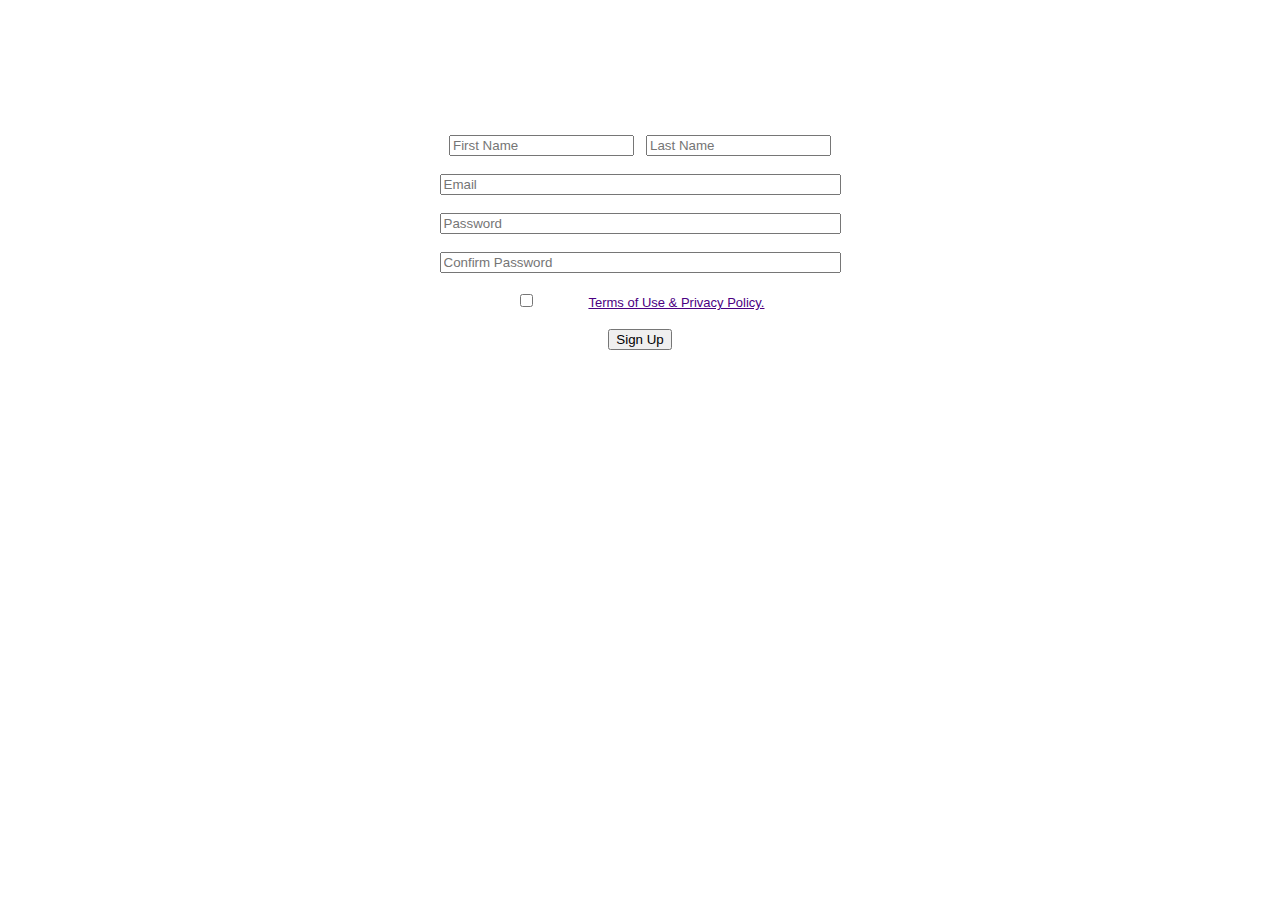
<file: index.html>
<!DOCTYPE html>
<head>
    <meta charset="UTF-8">
    <meta name="viewport" content="width=device-width, initial-scale=1.0">
    <link rel = "stylesheet" href  = "SignUP/css/styles.css">
    <title>Signup Page</title>
   


    <body>
        <center><br><br><br>
        
            <font size ="6" color = "white" face = "Helvetica" align = "left"><b>SIGN UP</b></font><br><br><br>
         <form action  = "forms.php" method = "get" autocomplete="on">
        <input type = "text" name = "fname" placeholder="First Name">&nbsp;&nbsp;
        <input type = "text" name = "lname" placeholder="Last Name"><br><br>
        <input type = "text" name = "email" placeholder="Email" size="47"><br><br>
        <input type = "text" name = "pwd" placeholder="Password" size="47"><br><br>
        <input type = "text" name = "cpwd" placeholder="Confirm Password" size="47"><br><br>
        <input type="checkbox" name = "policy" value = "plcy"> <font size ="2" color = "white" face = "Helvetica">I accept <a href = "https:\\google.com" style="color:indigo" >Terms of Use & Privacy Policy.</a></font><br><br>
        <input type="submit" value = "Sign Up" ><br><br>

        <font size ="2" color = "white" face = "Helvetica">Already have an account?<a href = "SignUP/login.html" style="color:white"> Login here.</a></font>
        
        </form>
        </center>
    </body>
</file>
<file: SignUP/css/styles.css>
body{
background-image: url('https://wallup.net/wp-content/uploads/2018/03/19/580176-colorful-blurred-vertical-portrait_display-748x1330.jpg');
background-repeat: no-repeat;
background-size: 390px;
background-position-x:center;
}
</file>
